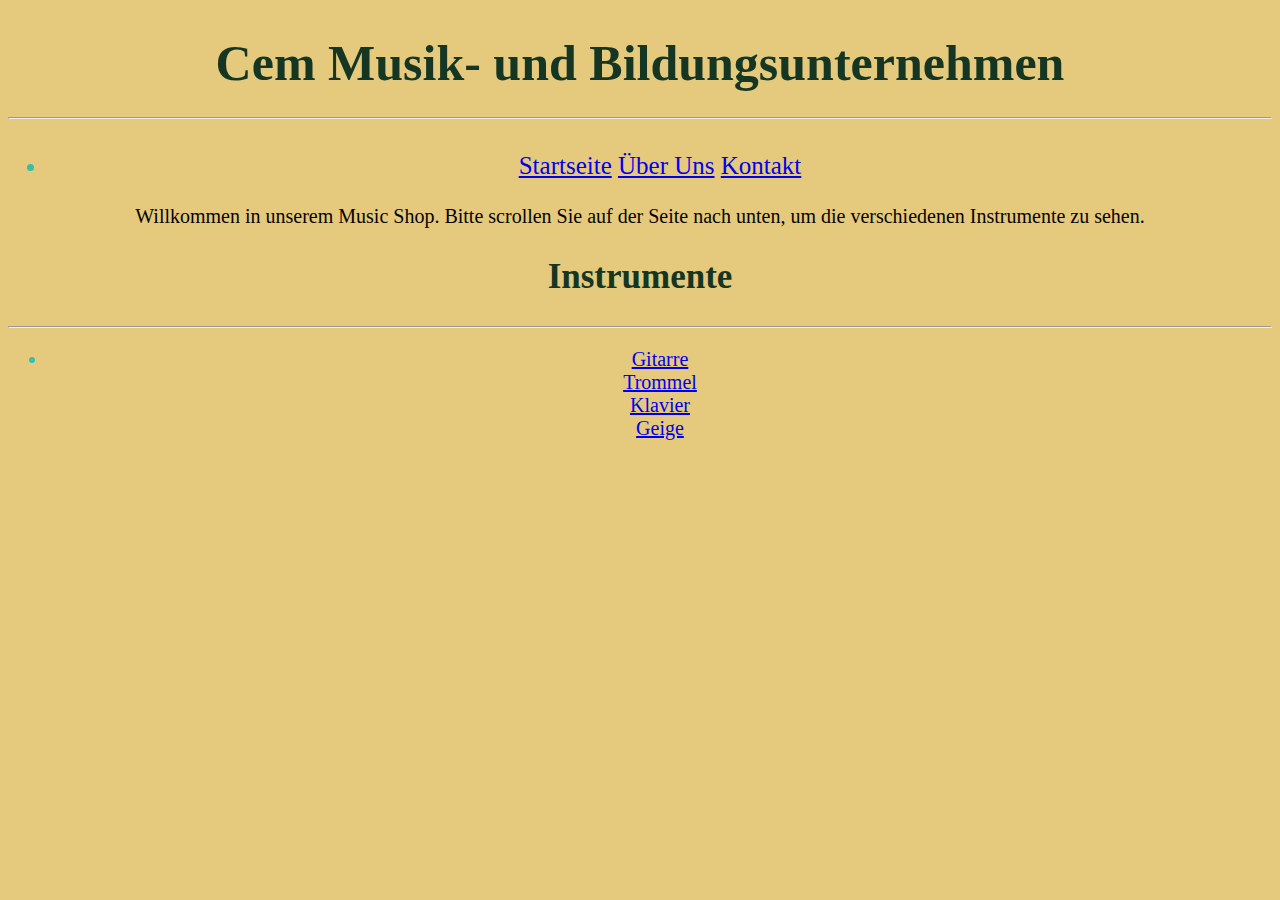
<file: index.html>
<!DOCTYPE html>
<html lang="ge">
<head>
    <meta charset="UTF-8">
    <meta name="viewport" content="width=device-width, initial-scale=1.0">
    <title>Startseite</title>
    <link rel="stylesheet" href="cem.css">
   
    
</head>
<body>

    
    <header>
        <section>
            <h1>Cem Musik- und Bildungsunternehmen <hr>  </h1>
                <ul style="font-size: 25px;">
                    <li>
                    <a href="index.html">Startseite</a>
                
                    <a href="Überuns.html">über uns</a>
                
                    <a href="Kontakt.html">Kontakt</a>
                    </li>
                </ul>
                        <p>Willkommen in unserem Music Shop. Bitte scrollen Sie auf der Seite nach unten, um die verschiedenen Instrumente zu sehen. 

                        </p>
           
        </section>
    </header>
    
    <article>
        <h2> Instrumente </h2> <hr>
            <ul>
                <li>
                    <a href="gitarre.html">Gitarre</a> <br>
                    <a href="Trommel.html">Trommel</a> <br>
                    <a href="Klavier.html">Klavier</a> <br>
                    <a href="Geige.html">Geige</a>
                </li>
            </ul>
        
    </article>

    



</body>
</html>
</file>
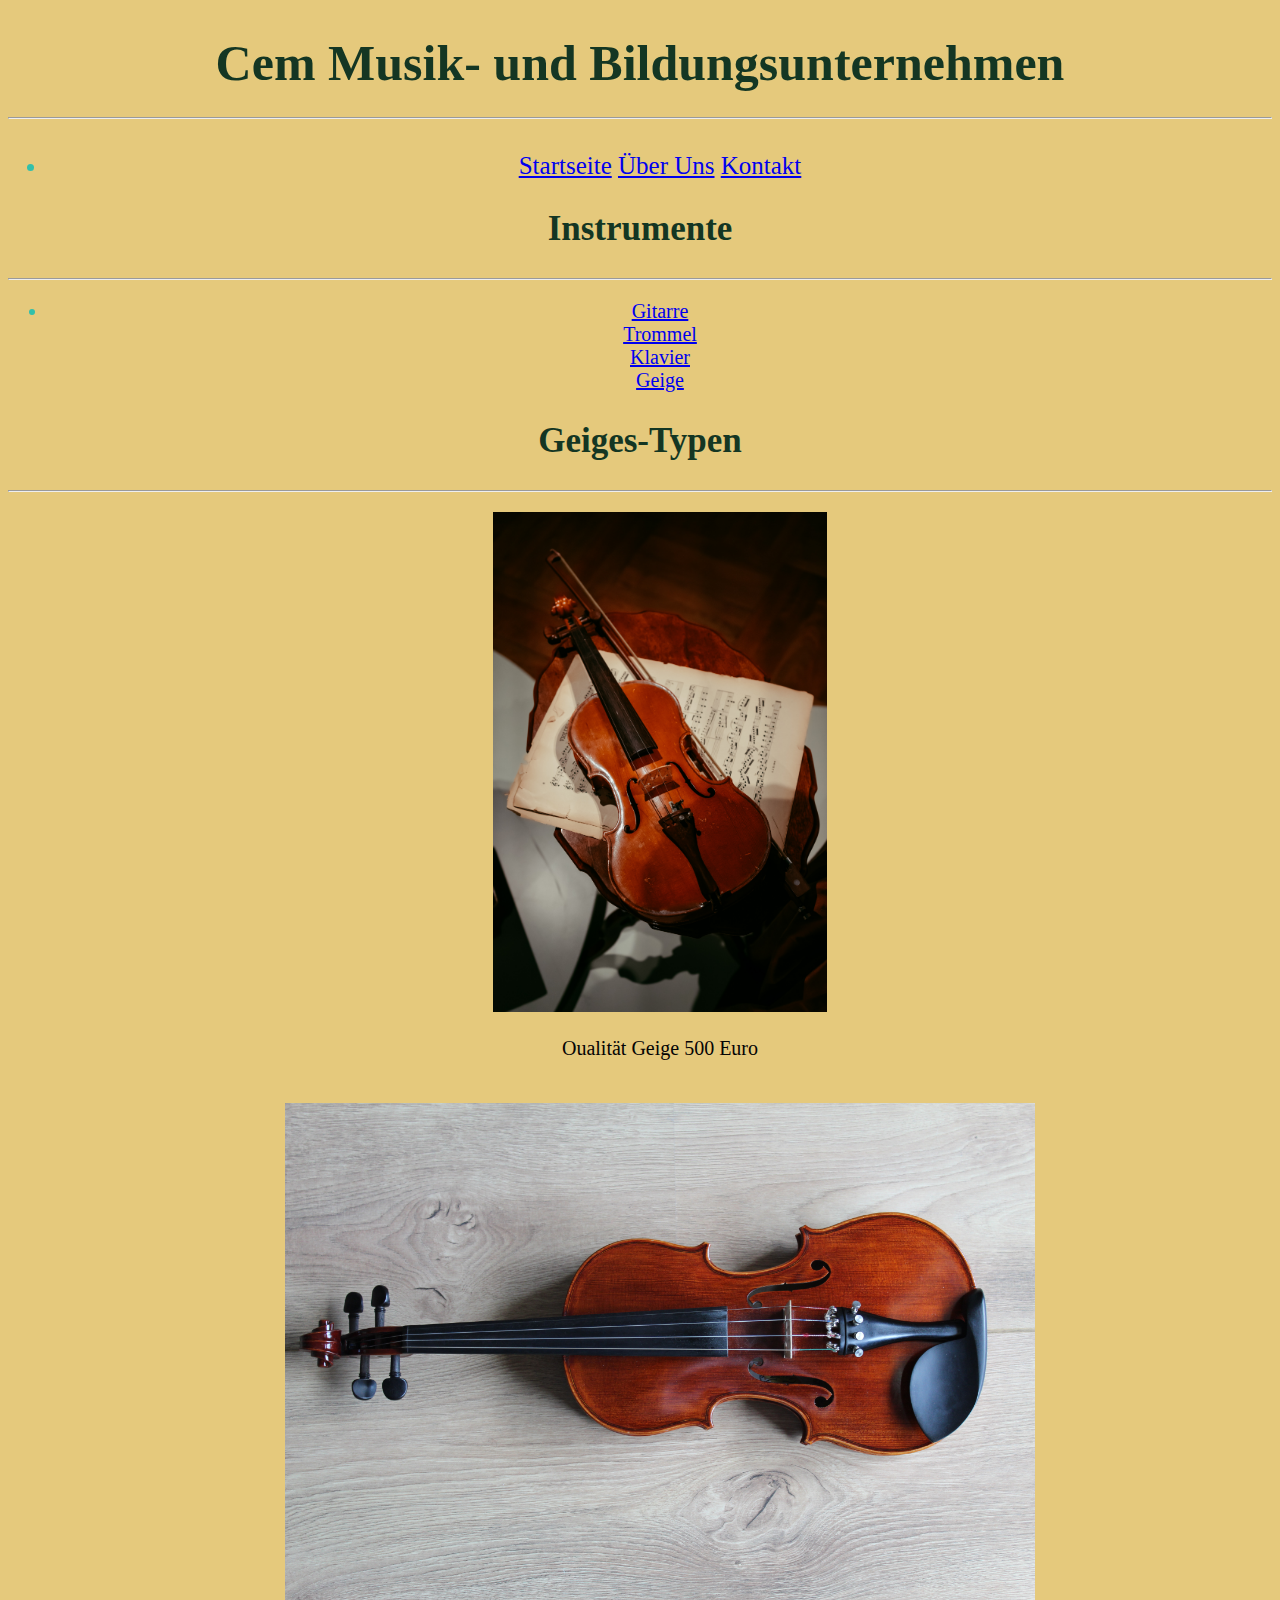
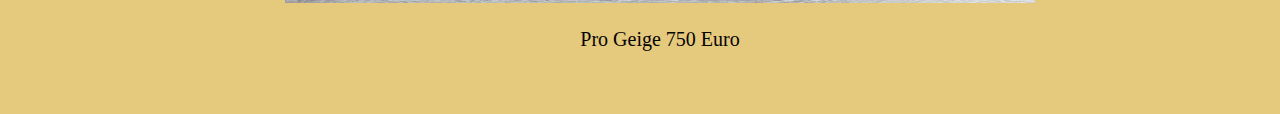
<file: Geige.html>
<!DOCTYPE html>
<html lang="ge">
<head>
    <meta charset="UTF-8">
    <meta name="viewport" content="width=device-width, initial-scale=1.0">
    <title>Startseite</title>
    <link rel="stylesheet" href="cem.css">
   
    
</head>
<body>
    
    <header>
            <h1>Cem Musik- und Bildungsunternehmen <hr>  </h1>
                <ul>
                    <li style="text-align: center; font-size: 25px;">
                    <a href="index.html">Startseite</a>
                
                    <a href="Überuns.html">über uns</a>
                
                    <a href="Kontakt.html">Kontakt</a>
                    </li>
                </ul>
                <article>
                    <h2> Instrumente </h2> <hr>
                        <ul>
                            <li>
                                <a href="gitarre.html">Gitarre</a> <br>
                                <a href="Trommel.html">Trommel</a> <br>
                                <a href="Klavier.html">Klavier</a> <br>
                                <a href="Geige.html">Geige</a>
                            </li>
                        </ul>
                    
                </article>

                <h2>Geiges-Typen</h2><hr>

                <ul style="text-align: center;">
                    <img height="500" src="img/geige1.jpg" alt="geige1">
                    <p> Oualität Geige 500 Euro  </p> <br>
                    <img height="500" src="img/geige2.jpg" alt="geige2">
                    <p> Pro Geige 750 Euro </p> <br>
                    
                </ul>
                
                
                  
            
    </header>
</body>
</file>
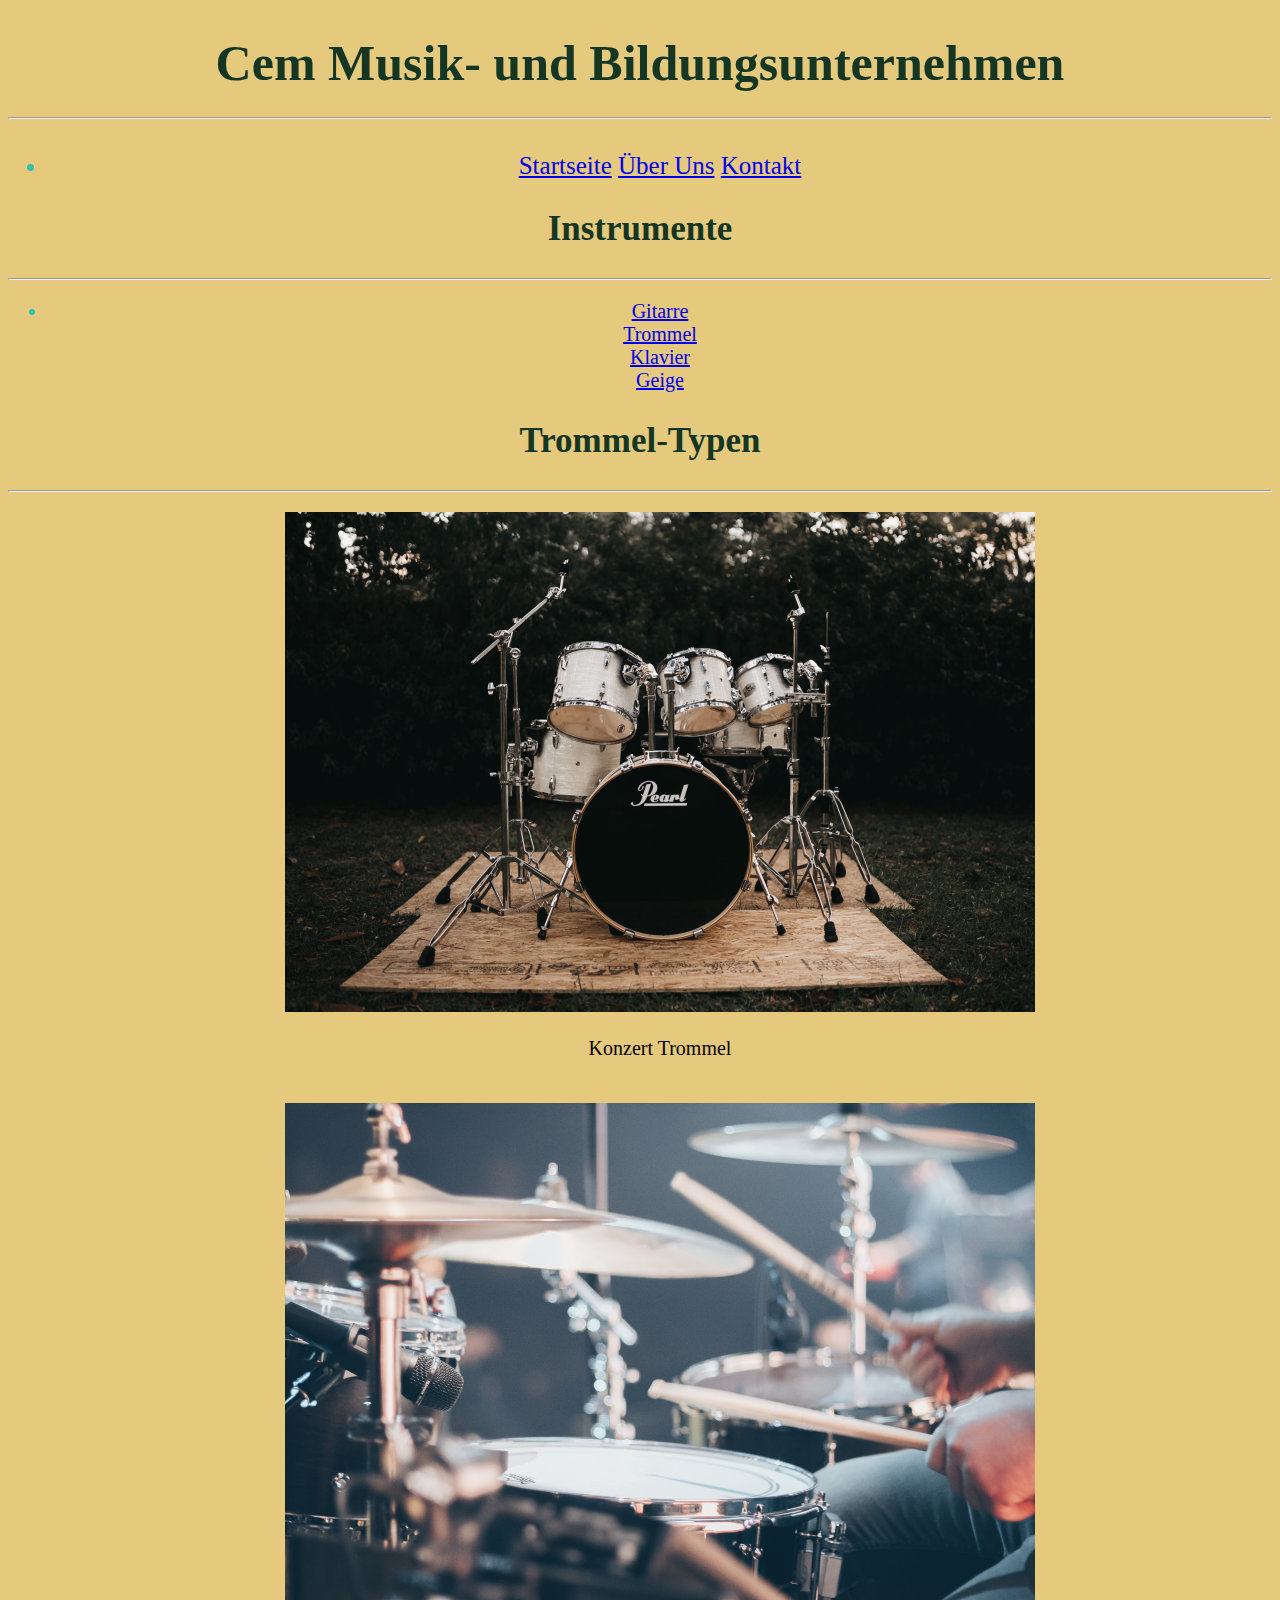
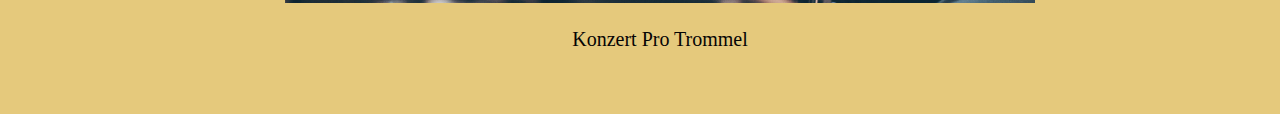
<file: Trommel.html>
<!DOCTYPE html>
<html lang="ge">
<head>
    <meta charset="UTF-8">
    <meta name="viewport" content="width=device-width, initial-scale=1.0">
    <title>Startseite</title>
    <link rel="stylesheet" href="cem.css">
   
    
</head>
<body>
    
    <header>
            <h1>Cem Musik- und Bildungsunternehmen <hr>  </h1>
                <ul>
                    <li style="text-align: center; font-size: 25px;">
                    <a href="index.html">Startseite</a>
                
                    <a href="Überuns.html">über uns</a>
                
                    <a href="Kontakt.html">Kontakt</a>
                    </li>
                </ul>
                <article>
                    <h2> Instrumente </h2> <hr>
                        <ul>
                            <li>
                                <a href="gitarre.html">Gitarre</a> <br>
                                <a href="Trommel.html">Trommel</a> <br>
                                <a href="Klavier.html">Klavier</a> <br>
                                <a href="Geige.html">Geige</a>
                            </li>
                        </ul>
                    
                </article>

                <h2>Trommel-Typen</h2><hr>

                <ul style="text-align: center;">
                    <img height="500" src="img/trommel1.jpg" alt="trommel1">
                    <p> Konzert Trommel  </p> <br>
                    <img height="500" src="img/trommel2.jpg" alt="trommel2">
                    <p> Konzert Pro Trommel </p> <br>
                    
                </ul>
                
                
                  
            
    </header>
</body>
</file>
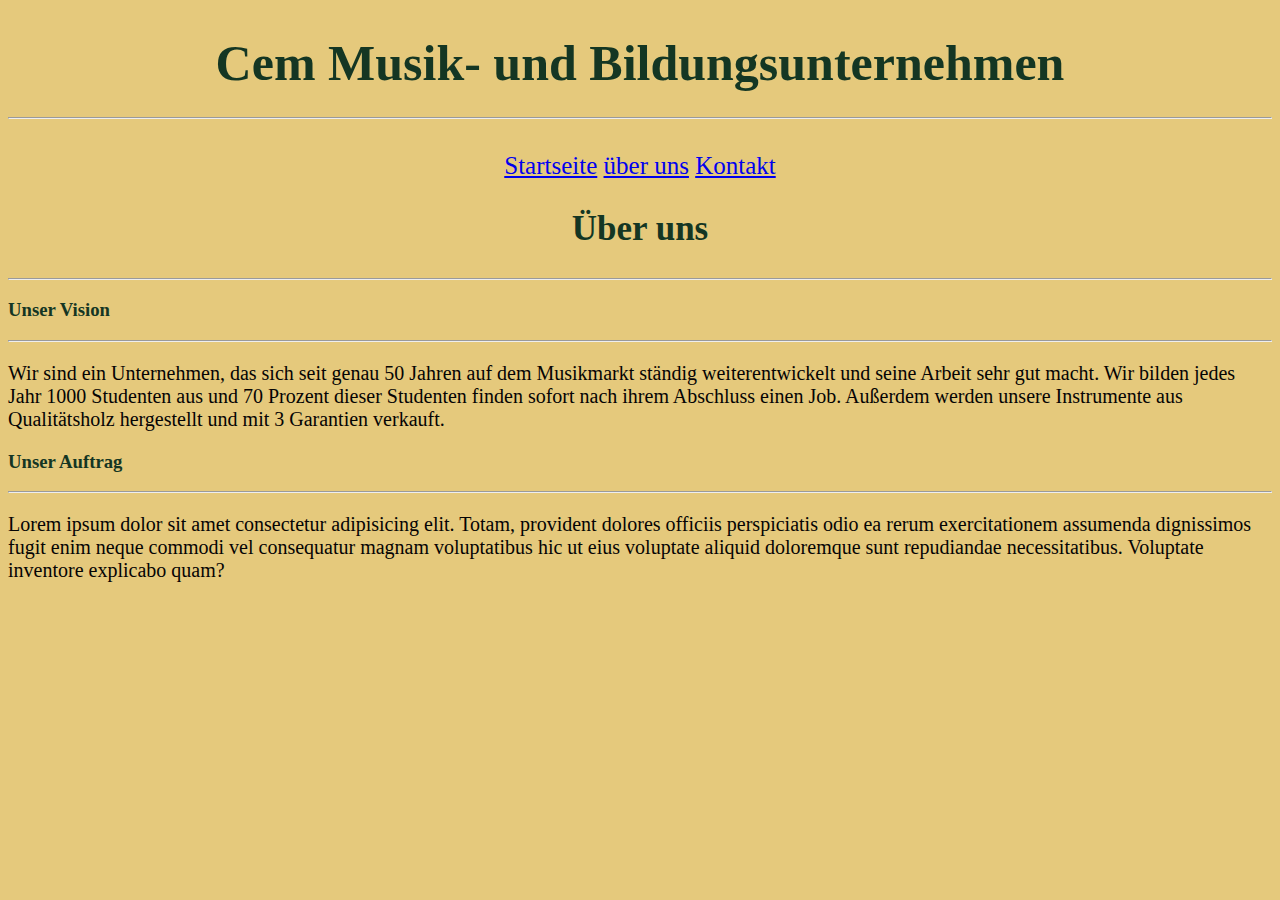
<file: überuns.html>
<!DOCTYPE html>
<html lang="en">
<head>
    <meta charset="UTF-8">
    <meta name="viewport" content="width=device-width, initial-scale=1.0">
    <title>Über uns</title>
    <link rel="stylesheet" href="cem.css">
</head>
<body style="text-align: center;">
    <h1 style="text-align: center">Cem Musik- und Bildungsunternehmen <hr>  </h1>
    <li style="font-size: 25px;" >
        <a href="index.html">Startseite</a>
    
        <a href="Überuns.html">über uns</a>
    
        <a href="Kontakt.html">Kontakt</a>
    </li>
    <h2>Über uns</h2> <hr>
    <h3>Unser Vision</h3> <hr>

    <p style="text-align: left;">
        Wir sind ein Unternehmen, das sich seit genau 50 Jahren auf dem Musikmarkt ständig weiterentwickelt und seine Arbeit sehr gut macht. Wir bilden jedes Jahr 1000 Studenten aus und 70 Prozent dieser Studenten finden sofort nach ihrem Abschluss einen Job. Außerdem werden unsere Instrumente aus Qualitätsholz hergestellt und mit 3 Garantien verkauft.
    </p> 
    <h3>Unser Auftrag</h3> <hr>
    <p style="text-align: left;">Lorem ipsum dolor sit amet consectetur adipisicing elit. Totam, provident dolores officiis perspiciatis odio ea rerum exercitationem assumenda dignissimos fugit enim neque commodi vel consequatur magnam voluptatibus hic ut eius voluptate aliquid doloremque sunt repudiandae necessitatibus. Voluptate inventore explicabo quam?
    </p>

</body>
</html>
</file>
<file: cem.css>
/* class -> .text-red {} */
/* id -> #id-bilgisi {} */


body {
    background-color:rgb(229, 201, 124)
    }

h1 {
    font-size: 50px;
    text-align: center;
    color: rgb(20, 54, 35);
   }
h2 {
  color: rgb(20, 54, 35);
  font-size: 35px;
  text-align: center; 
  }

h3 {
  text-align: left;
  color: rgb(20, 54, 35);
}

p { 
  color: rgb(5, 4, 4);
  font-size: 20px;
  text-align: center;
}

ul {
  color: rgba(20, 190, 178, 0.858);
  text-align: center;
  font-size: 20px;
  text-transform: capitalize;
}
</file>
